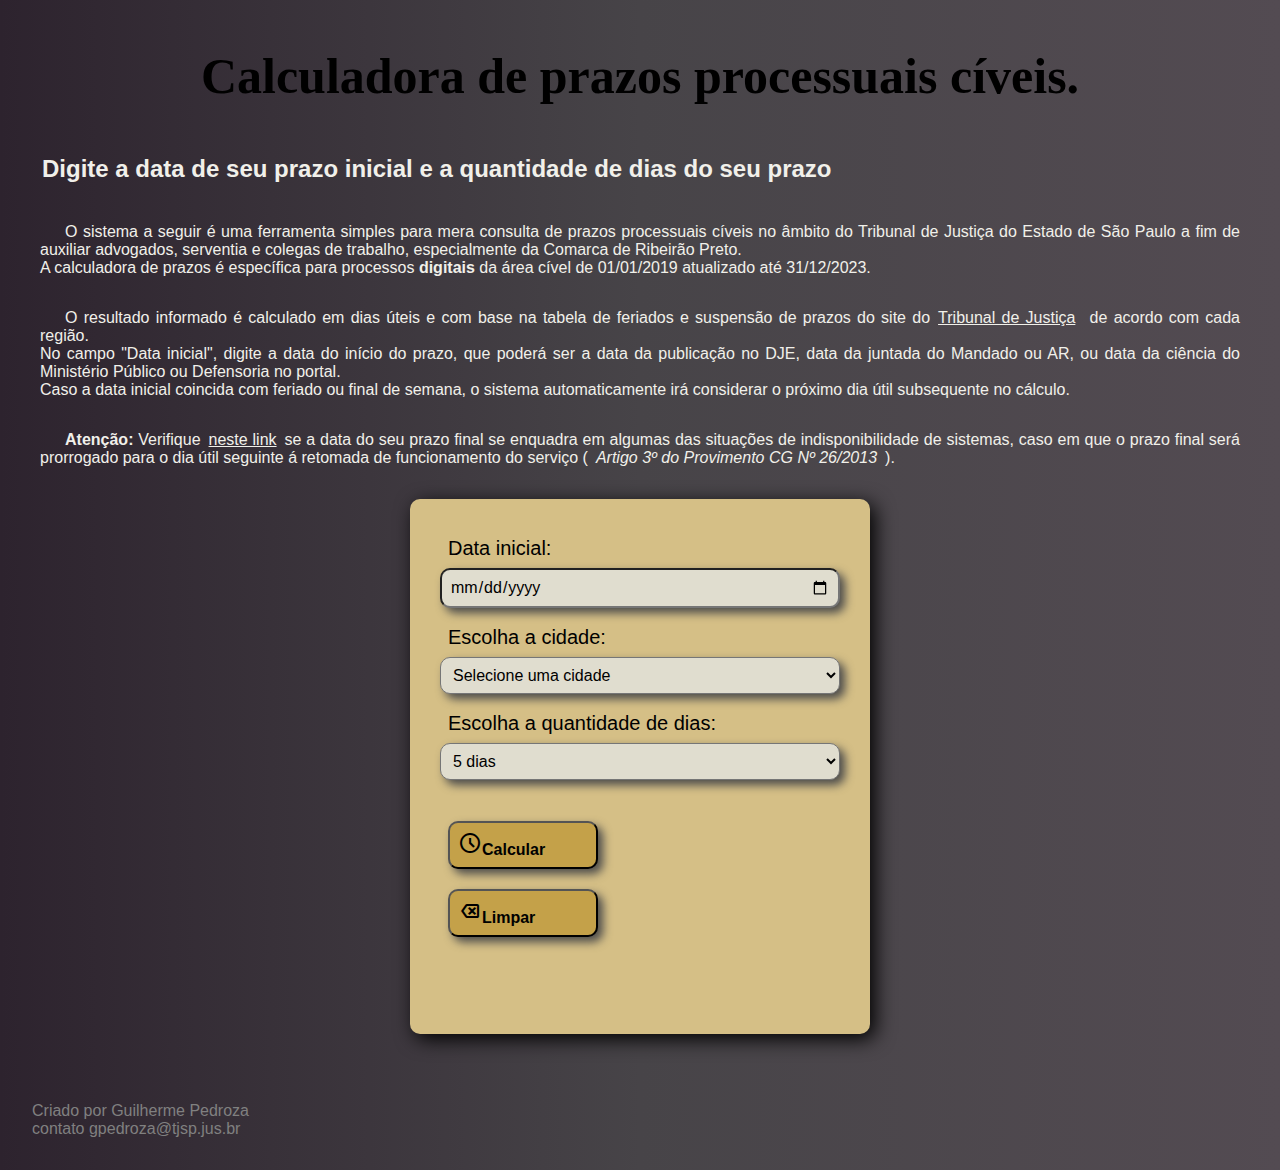
<file: src/main/resources/static/index.html>
<!DOCTYPE html>
<html lang="pt-br" xmlns:th="http://www.thymeleaf.org">

<head>
	<!-- Utilizando a folha de estilos temporariamente na forma 'interna' ante a impossibilida de spring reconhecer a CSS
	<link rel="stylesheet" type="text/css" th:href="@{style.css}"> -->
	<!-- icones Google Icons -->
	<link rel="stylesheet"
		href="https://fonts.googleapis.com/css2?family=Material+Symbols+Outlined:opsz,wght,FILL,GRAD@48,400,0,0" />
	<script>
		function showDaysToAddInput() {
			var dropdown = document.getElementById("days-to-add-dropdown");
			var selectedValue = dropdown.options[dropdown.selectedIndex].value;
			var outroQuantidade = document.getElementById("outro-quantidade");

			if (selectedValue === "outro") {
				outroQuantidade.style.display = "block";
			} else {
				outroQuantidade.style.display = "none";
			}
		}
		function sendData() {
			fetch
			// Recebe os dados do usuário
			var startDate = document.getElementById("start-date").value;
			var daysToAddDropdown = document.getElementById("days-to-add-dropdown");
			var daysToAddCustom = document.getElementById("days-to-add-custom");
			var daysToAdd = daysToAddDropdown.value;

			if (daysToAdd === "outro") {
				daysToAdd = daysToAddCustom.value;
			}

			var city = document.getElementById("city").value;

			if (city === "") {
				alert("Por favor, selecione uma cidade.");
				return;
			}

			// Envia os dados usando AJAX
			var xhr = new XMLHttpRequest();
			xhr.open("POST", "/" + city, true);
			xhr.setRequestHeader("Content-Type", "application/x-www-form-urlencoded");
			xhr.onreadystatechange = function () {
				if (xhr.readyState === XMLHttpRequest.DONE && xhr.status === 200) {
					// Atualiza a pagina com o resultado
					var resultElement = document.getElementById("result");
					var resultText = "O seu prazo final é: " + new Date(xhr.responseText)
						.toLocaleDateString("pt-BR", { day: "numeric", month: "long", year: "numeric" });
					resultElement.textContent = resultText
				}
			};
			xhr.send("startDate=" + startDate + "&daysToAdd=" + daysToAdd);
		}
	</script>
	<title>Calculadora de prazos</title>
	<style>
		* {
			font-family: Arial, Helvetica, sans-serif;
			padding: 8px;
			border-radius: 10px;
		}
		h1 {
			margin-top: 15px;
			font-family: Cambria, Cochin, Georgia, Times, 'Times New Roman', serif;
			font-size: 50px;
			text-align: center;
		}
		h2 {
			margin-left: 10px;
			color: #f1f0ea;
			margin-bottom: 0px;
		}
		.informacoes {
			font-family: Verdana, Geneva, Tahoma, sans-serif;
			color: #f1f0ea;
			font-size: 16px;
			text-align: justify;
			text-indent: 25px;									
		}
		a {
			color: #f1f0ea;
		}
		a:hover {
			color: darkgray;
		}
		body {
			background-image: linear-gradient(to right, #2d232e, #474448, #534b52);
		}
		.form-group {
			background-color: #d5bf86;
			display: flex;
			flex-direction: column;
			justify-content: center;
			width: 400px;
			padding: 30px;
			margin: auto;
			text-align: justify;
			font-size: 20px;
			box-shadow: 5px 5px 20px black;
		}
		#city,
		#start-date,
		#days-to-add-dropdown {
			background-color: #e0ddcf;
			font-size: 16px;
			box-shadow: 5px 5px 10px rgb(75, 75, 75);
			margin-bottom: 10px;
		}
		#outro-quantidade {
			font-size: 20px;
			text-align: left;
		}
		#days-to-add-custom {
			background-color: #e0ddcf;
			font-size: 16px;
			box-shadow: 5px 5px 10px rgb(75, 75, 75);
			width: 120px;
		}
		button {
			margin-bottom: 20px;
			text-align: left;
			width: 150px;
			background-color: #c4a149;
			font-size: 16px;
			font-weight: bold;
			box-shadow: 5px 5px 10px rgb(75, 75, 75);
		}
		button:active {
			transform: scale(0.98);
			box-shadow: 3px 3px 7px rgb(75, 75, 75);
		}
		span {
			padding: 0;
			margin-left: 0;
			font-size: 16px;
		}
		footer {
			margin-top: 60px;
			color: grey;
		}
		.destaque {
			font-weight: bold;
		}
	</style>
</head>

<body>
	<h1>Calculadora de prazos processuais cíveis.</h1>
	<h2>Digite a data de seu prazo inicial e a quantidade de dias do seu prazo</h2>
	<div class="informacoes">		
		<p>
			O sistema a seguir é uma ferramenta simples para mera consulta de prazos processuais cíveis no âmbito do
			Tribunal
			de Justiça
			do Estado de São Paulo a fim de auxiliar advogados, serventia e colegas de trabalho, especialmente da
			Comarca de
			Ribeirão Preto.<br>
			A calculadora de prazos é específica para processos <span class="destaque">digitais</span> da área cível de 01/01/2019 atualizado até 31/12/2023.
		</p>
		<p>
			O resultado informado é calculado em dias úteis e com base na tabela de feriados e suspensão de prazos do
			site do<a href="https://www.tjsp.jus.br/CanaisComunicacao/Feriados/ExpedienteForense" target="_blank"
				rel="external">Tribunal de Justiça</a> de acordo com cada região.<br>
			No campo "Data inicial", digite a data do início do prazo, que poderá ser a data da publicação no DJE, data da juntada do Mandado ou AR, ou data da ciência do Ministério Público ou Defensoria no portal.<br>
			Caso a data inicial coincida com feriado ou final de semana, o sistema automaticamente irá considerar o próximo dia útil subsequente no cálculo.
				
		</p>
		<p><span class="destaque">Atenção:</span> Verifique<a href="https://www.tjsp.jus.br/Indisponibilidade/Comunicados" target="_blank" rel="external">neste link</a>se a data do seu prazo final se enquadra em algumas das situações de indisponibilidade de sistemas, caso em que o prazo final será prorrogado para o dia útil seguinte á retomada de funcionamento do serviço (<em>Artigo 3º do Provimento CG Nº 26/2013</em>).</p>
	</div>

	<div class="form-group">
		<!-- <label>Data da disponibilização no DO?</label>
		<label><input type="radio" name="do-date" value="sim">Sim</label>
		<label><input type="radio" name="do-date" value="nao" checked>Não</label> -->
		<label for="start-date">Data inicial:</label>
		<input type="date" id="start-date" />

		<label for="city">Escolha a cidade:</label>
		<select id="city" class="form-control" name="city">
			<option value="">Selecione uma cidade</option>
			<option value="ribeirao-preto">Ribeirão Preto</option>
			<option value="campinas">Campinas</option>
			<option value="presidente-prudente">Presidente Prudente</option>
			<option value="marilia">Marília</option>
		</select>
		<label for="days-to-add-dropdown">Escolha a quantidade de dias:</label>
		<select id="days-to-add-dropdown" class="form-control" name="days-to-add-dropdown"
			onchange="showDaysToAddInput()">
			<option value="5">5 dias</option>
			<option value="15">15 dias</option>
			<option value="30">30 dias</option>
			<option value="60">60 dias</option>
			<option value="outro">Outro</option>
		</select>
		<div>
			<div id="outro-quantidade" style="display: none;">
				<label for="days-to-add-custom">Outra quantidade:</label>
				<input type="number" id="days-to-add-custom" placeholder="Digite o prazo" />
			</div>
			<br>
			<button onclick="sendData()"><span class="material-symbols-outlined">
					schedule
				</span>Calcular</button>
			<br>
			<button onclick="window.location.reload()"><span class="material-symbols-outlined">
					backspace
				</span>Limpar</button>
			<br>
			<div id="result"></div>
			<br>

		</div>
	</div>
	<footer>Criado por Guilherme Pedroza
		<br>
		contato gpedroza@tjsp.jus.br
	</footer>
</body>

</html>
</file>
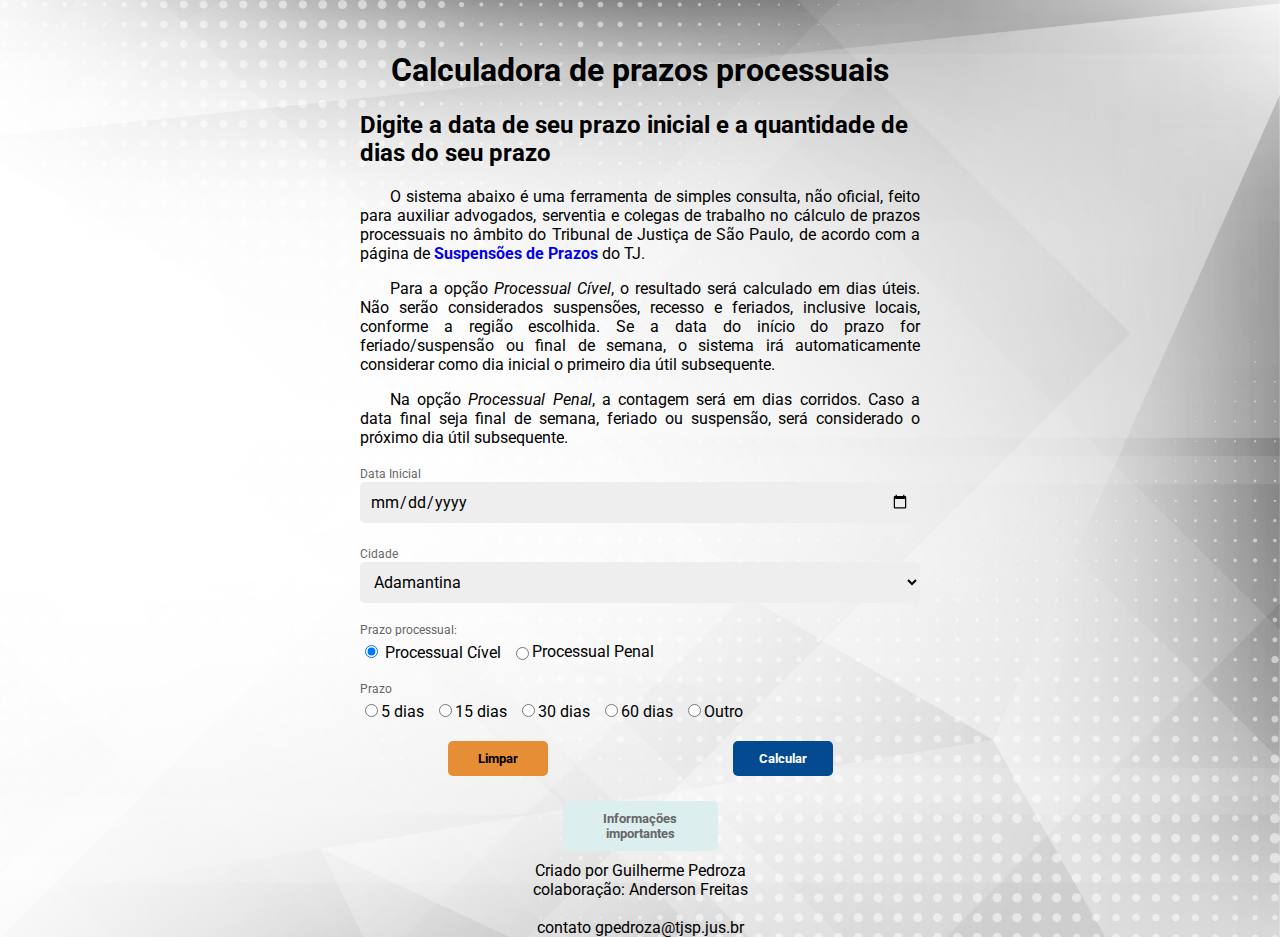
<file: src/main/resources/templates/index.html>
<!DOCTYPE html>
<html lang="pt-br" xmlns:th="http://www.thymeleaf.org">

<head>
	<link rel="icon" type="image/jpeg" href="../static/favicon.png" />
	<link rel="stylesheet" type="text/css" href="../static/style.css">
	<script src="../static/js/scripts.js" th:src="@{../static/js/scripts.js}"></script>
	<script src="../static/js/cidades.js" th:src="@{../static/js/cidades.js}"></script>
	<meta charset="UTF-8">
	<meta name="viewport" content="width=device-width, initial-scale=1.0">
	<script async src="https://pagead2.googlesyndication.com/pagead/js/adsbygoogle.js?client=ca-pub-5541949529539970"
		crossorigin="anonymous"></script>
	<title>Calculadora de Prazos</title>
</head>

<body onload="loadMunicipios()" class="center">

	<div class="form">
		<h1>Calculadora de prazos processuais</h1>
		<h2>Digite a data de seu prazo inicial e a quantidade de dias do seu prazo</h2>

		<section class="instrucoes">
			<p>
				O sistema abaixo é uma ferramenta de simples consulta, não oficial, feito para auxiliar advogados,
				serventia e colegas de trabalho no cálculo de prazos processuais no âmbito do Tribunal de Justiça de São
				Paulo, de acordo com a página de <a
					href="https://www.tjsp.jus.br/CanaisComunicacao/Feriados/ExpedienteForense" class="link"
					target="_blank" rel="external">Suspensões de Prazos</a> do TJ.<br>
			</p>
			<p>Para a opção <em>Processual Cível</em>, o resultado será calculado em dias úteis. Não serão considerados
				suspensões, recesso e feriados, inclusive locais, conforme a região escolhida. Se a data do início do
				prazo for feriado/suspensão ou final de semana, o sistema irá automaticamente considerar como dia
				inicial o primeiro dia útil subsequente.
			</p>
			<p>
				Na opção <em>Processual Penal</em>, a contagem será em dias corridos. Caso a data final seja final de
				semana, feriado ou suspensão, será considerado o próximo dia útil subsequente.
			</p>
		</section>

		<!-- 	AVISO DE URGENCIA	-->
		<div class="manutencao">
			<p><span class="aviso">ATENÇÃO:</span><br>
			<ul>
				<li>
					Conforme publicação no DJE de 03/10/2023 (migracao de processos da execução criminal) algumas
					pesquisas de prazos da área cível também foram afetados, causando resultados imprecisos, já que o
					sistema foi projetado para acompanhar a página do TJ-SP de forma dinâmica. <br>
					Peço que se atentem às pesquisas próximas ao período do mês de outubro e que aguardem a correção que
					será feita o mais breve possível.
				</li>
				<p>Obrigado pela paciência e compreensão.</p>
				<p>Qualquer dúvida e sugestão, fiquem a vontade para me contatar através do e-mail abaixo.</p>
			</ul>

			</p>
		</div>
		<!-- Data Inicial -->
		<div class="input-group">
			<label>
				<span>Data Inicial</span>
				<input type="date" id="start-date" required>
			</label>
		</div>

		<!-- City input -->
		<div class="input-group">
			<label>
				<span>Cidade</span>
				<select id="city"></select>
			</label>
		</div>

		<!--Cível / penal radio buttons-->
		<div class="input-group">
			<div class="label">Prazo processual:</div>
			<div class="prazos">
				<div class="prazo">
					<input type="radio" name="processual" id="civel" value="civel" checked>
					<label for="civel">Processual Cível</label>
				</div>
				<div class="prazos">
					<input type="radio" name="processual" id="penal" value="penal">
					<label for="penal">Processual Penal</label>
				</div>
			</div>
		</div>
		<!-- Prazos -->
		<div class="input-group">
			<div class="label">Prazo</div>
			<div class="prazos">
				<div class="prazo"><input name="dias" onchange="setDaysByRadioButton(5)" id="5dias" value="5"
						type="radio"><label for="5dias">5 dias</label></div>
				<div class="prazo"><input name="dias" onchange="setDaysByRadioButton(15)" id="15dias" value="15"
						type="radio"><label for="15dias">15 dias</label></div>
				<div class="prazo"><input name="dias" onchange="setDaysByRadioButton(30)" id="30dias" value="30"
						type="radio"><label for="30dias">30 dias</label></div>
				<div class="prazo"><input name="dias" onchange="setDaysByRadioButton(60)" id="60dias" value="60"
						type="radio"><label for="60dias">60 dias</label></div>
				<div class="prazo"><input name="dias" onchange="setDaysByRadioButton(null)" id="outro"
						type="radio"><label for="outro">Outro</label></div>
			</div>
		</div>

		<!-- Outro prazo -->
		<div class="input-group outro hidden">
			<div class="outro">
				<label>
					<span>Outro dia</span>
					<input type="number" min="1" id="prazo-value" class="outro-prazo-input" onchange="setDaysByOther()"
						placeholder="quantidade">
				</label>
			</div>
		</div>

		<!-- Botão -->
		<div class="botoes">
			<button class="botao-limpar" onclick="window.location.reload()">Limpar</button>
			<button class="botao-calcular" onclick="sendData()">Calcular</button>
		</div>

		<!-- exibição dos feriados gerados dinamicamente -->
		<div id="prazo-final" class="prazo-final hidden">
			<div class="label">Prazo Final</div>
			<div id="prazo-final-data" class="prazo-final-data"></div>
		</div>

		<div id="feriados" class="feriados hidden">

		</div>

		<div class="center">
			<button class="botao-info" onclick="toggleInfo()">Informações importantes</button>
		</div>

		<div class="informacoes hidden">
			<div class="informacoes">
				<article>
					<span class="aviso">Atenção:</span>
					<ul>
						<li>
							<p>Verifique <a
									href="https://www.tjsp.jus.br/Indisponibilidade/Comunicados" class="link" target="_blank"
									rel="external">neste link</a> se a data do seu prazo final se enquadra em algumas das
								situações
								de indisponibilidade
								de
								sistemas, caso em que o prazo final será prorrogado para o dia útil seguinte á retomada de
								funcionamento do
								serviço (<em>Artigo 3º do Provimento CG Nº 26/2013</em>).</p>
						</li>
						<li>
							<p>Algumas suspensões são específicas e somente para determinados ofícios judiciais, de acordo com a matéria ou particularidade de cada comarca. Favor, atentar-se para as descrições que serão exibidas para cada período pesquisado.</p>
						</li>
					</ul>
				</article>
			</div>
		</div>

		<footer>
			<div>Criado por Guilherme Pedroza</div>
			<div>colaboração: Anderson Freitas</div>
			<br>
			<div>contato gpedroza@tjsp.jus.br</div>
		</footer>
	</div>
</body>

</html>
</file>
<file: src/main/resources/static/style.css>
@import url("https://fonts.googleapis.com/css2?family=Roboto&display=swap");

* {
  outline: none;
  box-sizing: border-box;
  font-family: "Roboto", sans-serif;
  border: none;  
}

h1 {
  text-align: center;
}

html, body {
  margin: 0;
  padding: 0;
  height: 100%;
  position: relative;
  background: #fcfcfc;
  width: 100%;
  background-image: url('images/1245638_3096.jpg');
  background-size: cover;
  background-repeat: no-repeat;  
}

.prazos {
  display: flex;
  flex-wrap: wrap;  
}

.prazo span {
  width: 30px;
  height: 30px;
  display: block;
}

button {
  border: none;
  background: none;
  cursor: pointer;
}

.informacoes {
  text-align: justify;
} 
.instrucoes {
  text-align: justify;
  text-indent: 30px;
}

input[type="text"],
input[type="number"],
input[type="date"],
select {
  font-size: 16px;
  width: 100%;
  padding: 10px;
  background: #eee;
  border-radius: 5px;
  transition: all 200ms linear;
}

input:active {
  transform: scale(0.96);
}

input:focus {
  background: #ddd;
}

.input-group {
  display: flex;
  flex-direction: column;
  margin-bottom: 20px;
}

.prazo label {
  padding-right: 10px;
  
}

.form {
  padding: 20px;
  width: 600px;
  max-width: 100%;
  margin: auto;
  height: 100%;
}

.link {
  text-decoration: none;
  font-weight: bold;
}

.link:hover {
  text-decoration: underline;
  color: rgba(0, 0, 0, 0.500);
}

label span,
.label {
  font-size: 12px;
  color: #666;  
  margin-bottom: 5px;
}

.hidden {
  display: none;
}

.center {
  display: flex;
  align-items: center;
  justify-content: center;
  padding: 10px;
}

.feriados {
  padding: 10px 0;
}

.feriado {
  display: flex;
  align-items: center;
  background: #eee;
  margin-bottom: 10px;
  overflow: hidden;
  border-radius: 5px;
  padding: 10px;  
}

button {
  padding: 10px 15px;
  border-radius: 5px;
  width: 100px;
  transition: all 200ms linear;
  font-weight: bold;
}

button:active {
  transform: scale(0.9);
}
button:hover {
  opacity: 0.6;
}

.botao-limpar {
  background: #e48322e7;
  margin-right: 10px;
}

.botao-calcular {
  background: #034a91;
  color: #fff;
}

.botao-info {
  background: #dee;  
  color: #666;
  text-align: center;  
  width: 155px;
  margin-top: 10px;
}

.botoes {
  display: flex;
  justify-content: space-around;
  margin-bottom: 5px;
}

footer {
  text-align: center;
}

.prazo-final {
  text-align: center;
  margin: 20px 0;
  font-size: 20px;
  background: #eed;
  border-radius: 5px;
  padding: 10px;
}

.feriados .label {
  margin-bottom: 10px;
}

.descricao {
    text-align: justify;
}

.manutencao {
  text-align: justify;
  display: none;
}

.aviso {
  font-size: 1.2em;
  font-weight: bold;
}
</file>
